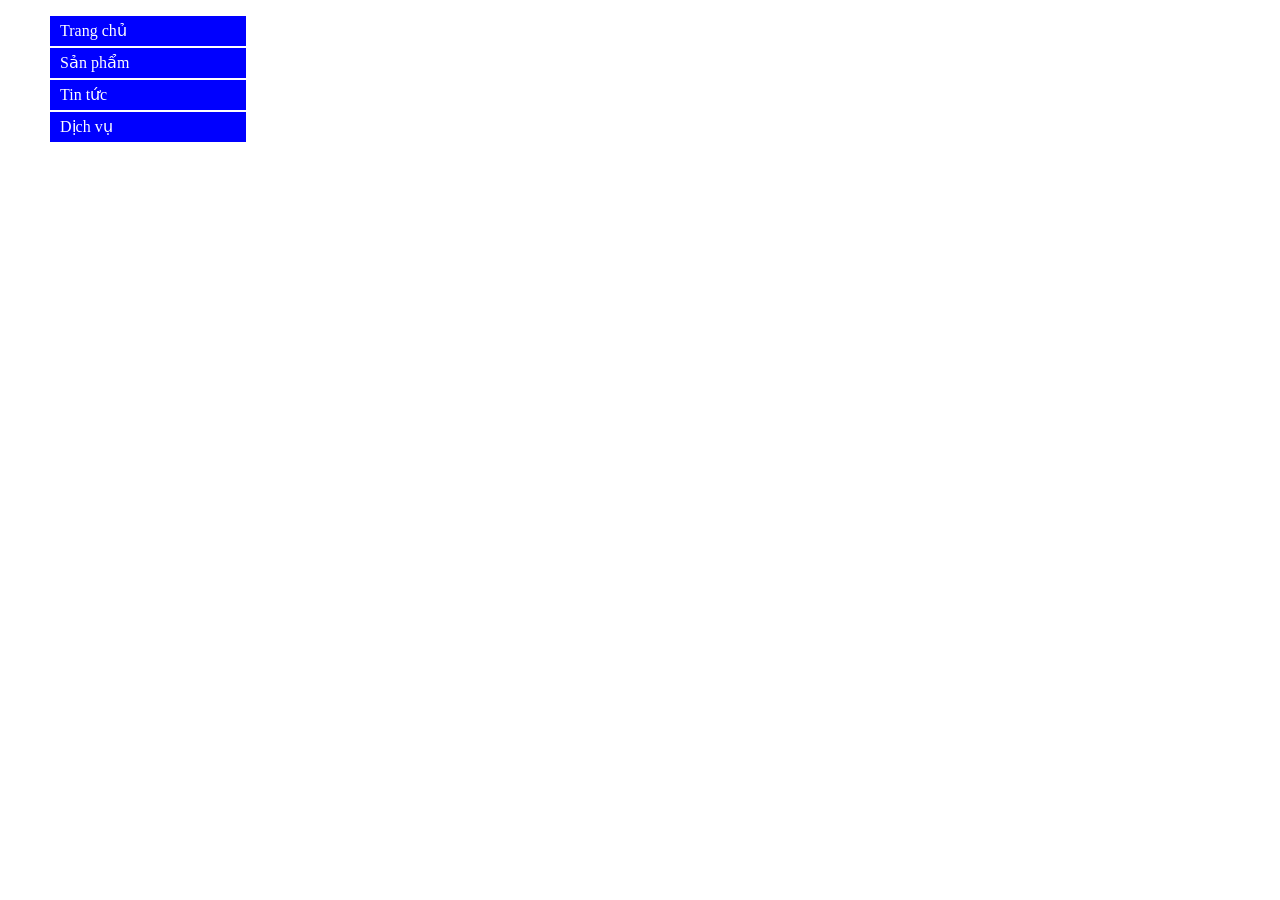
<file: dropdown/index.html>
<!DOCTYPE html>
<html lang="en">
<head>
    <meta charset="UTF-8">
    <meta http-equiv="X-UA-Compatible" content="IE=edge">
    <meta name="viewport" content="width=device-width, initial-scale=1.0">
    <title>Document</title>
    <link rel="stylesheet" href="/dropdown/style.css">
</head>
<body>
    <ul id="dropdown">
        <li><a href="#">Trang chủ</a></li>
        <li>
            <a href="#">Sản phẩm</a>
            <ul>
                <li><a href="#">Gạch cao cấp</a></li>
                <li><a href="#">Gạch thủ công</a></li>
                <li><a href="#">Gạch hoa văn</a></li>
            </ul>
        </li>
        <li>
            <a href="#">Tin tức</a>
            <ul>
                <li><a href="#">Tin công nghệ</a></li>
                <li><a href="#">Tin trong nước</a></li>
                <li><a href="#">Tin thời sự</a></li>
            </ul>
        </li>
        <li>
            <a href="#">Dịch vụ</a>
            <ul>
                <li><a href="#">Thiết kế web</a></li>
                <li><a href="#">Quảng cáo web</a></li>
                <li><a href="#">Thiết kế đồ họa</a></li>
            </ul>
        </li>
    </ul>

    <script src="/dropdown/dropdowm.js"></script>
</body>
</html>
</file>
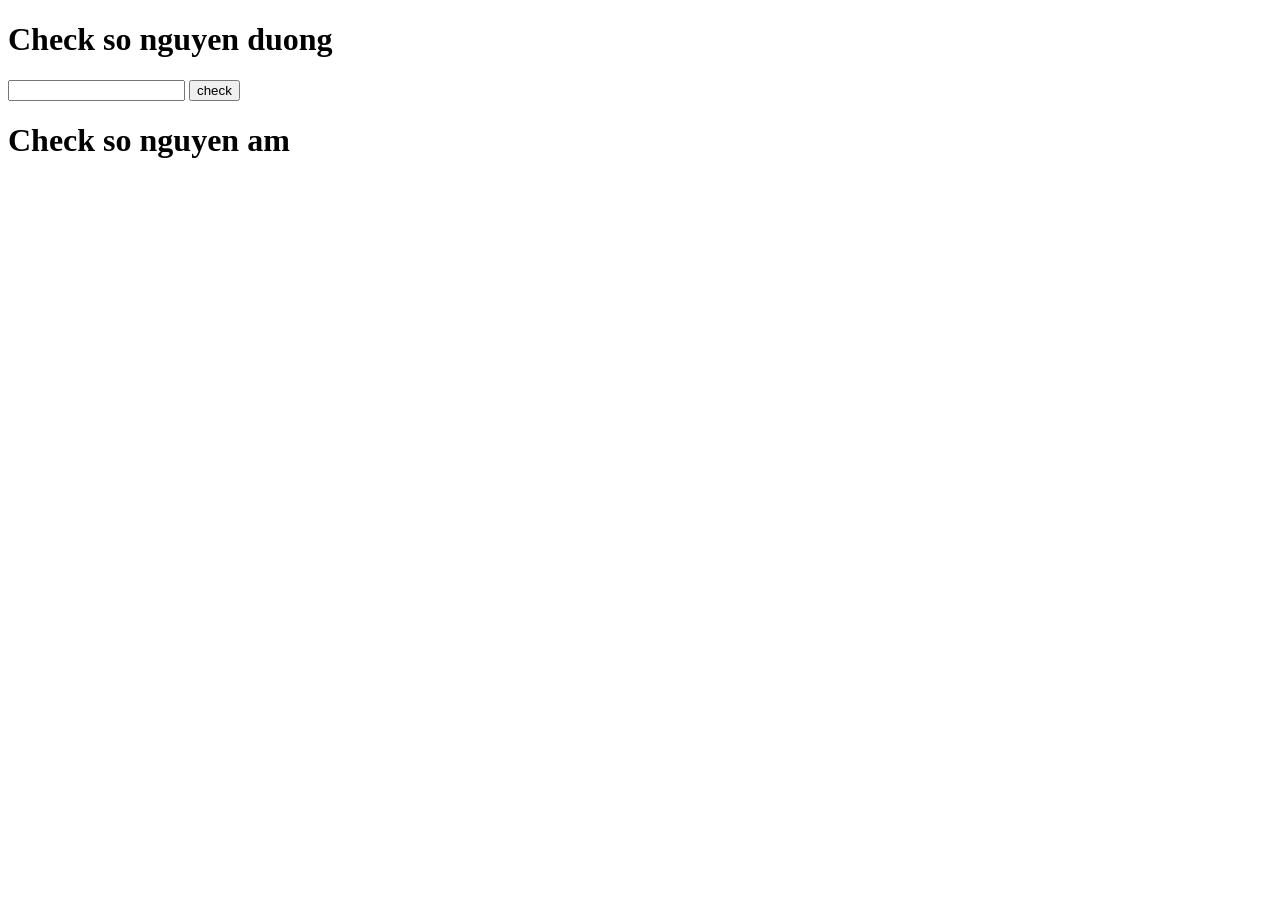
<file: is_interger/index.html>
<!DOCTYPE html>
<html lang="en">
<head>
    <meta charset="UTF-8">
    <meta http-equiv="X-UA-Compatible" content="IE=edge">
    <meta name="viewport" content="width=device-width, initial-scale=1.0">
    <title>Document</title>
    
</head>
<body>
    <h1>Check so nguyen duong</h1>
    <input id="input" type="number">
    <button id="btn_check">check</button>
    <span id="span_result"></span>

    <h1>Check so nguyen am</h1>

    <script src="/is_interger/is_interger.js"></script>
    
</body>
</html>
</file>
<file: dropdown/style.css>
#dropdown {
  width: 200px
}
#dropdown li{
  list-style:none;
  line-height: 30px;
  background: blue;
  margin: 2px;
}
 
#dropdown li a{
  margin-left: 10px;
  color: #FFF;
  text-decoration: none;
}
 
#dropdown ul{
  display:none;
  padding: 0px;
  background: pink
}
 
#dropdown ul li{
  background-color: pink
}
</file>
